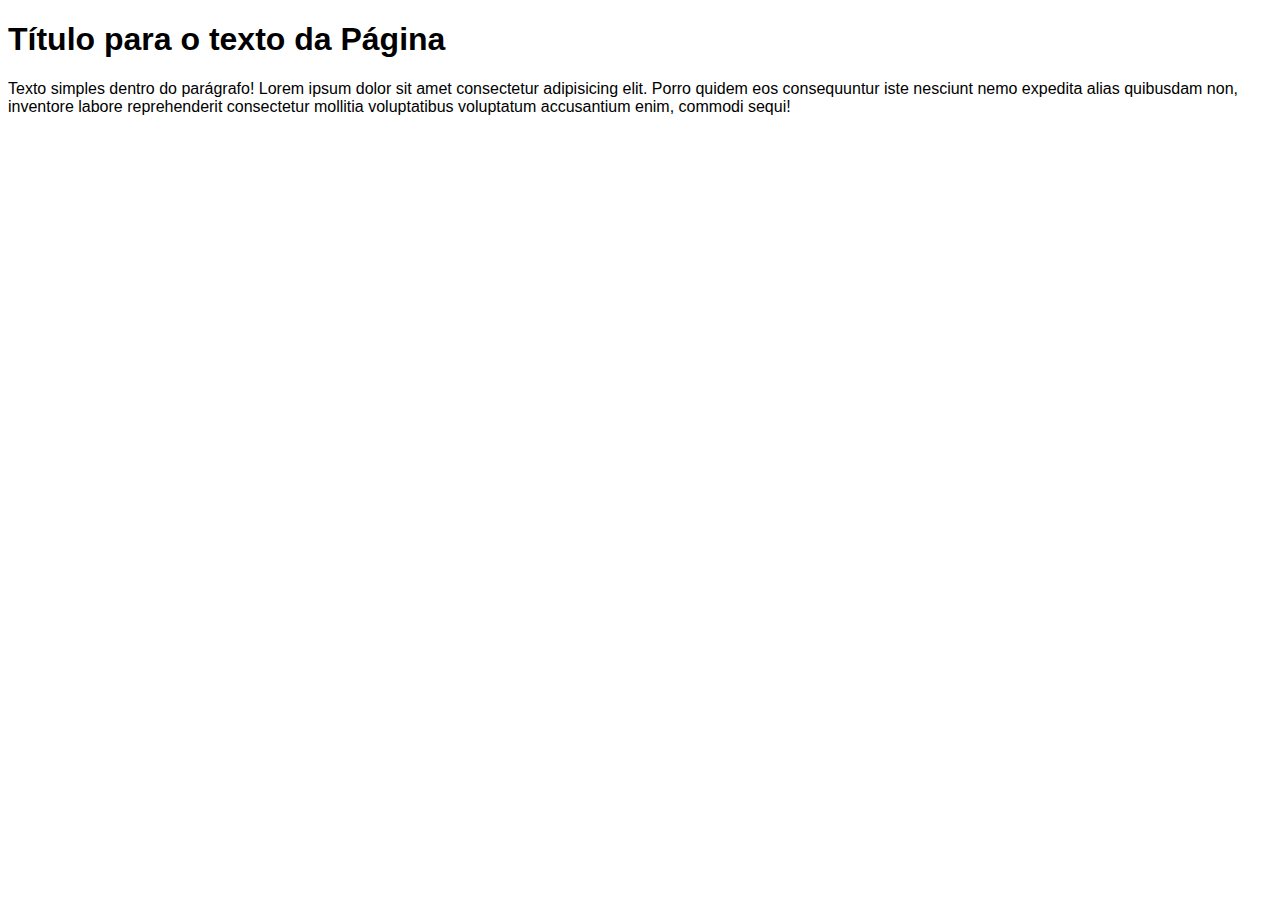
<file: Pratica01-Atividade01/index.html>
<!DOCTYPE html>
<html lang="pt-br">
<head>
    <meta charset="UTF-8">
    <meta name="viewport" content="width=device-width, initial-scale=1.0">
    <title>Exercício Aula Prática 01</title>
    <style>
        main div h1, p {
            font-family: Arial, Helvetica, sans-serif;
        }
    </style>
</head>
<body>
    <main>
        <div>
            <h1>Título para o texto da Página</h1>
            <p>Texto simples dentro do parágrafo!
                Lorem ipsum dolor sit amet consectetur adipisicing elit. Porro quidem eos consequuntur iste nesciunt nemo expedita alias quibusdam non, inventore labore reprehenderit consectetur mollitia voluptatibus voluptatum accusantium enim, commodi sequi!
            </p>
        </div>
    </main>
</body>
</html>
</file>
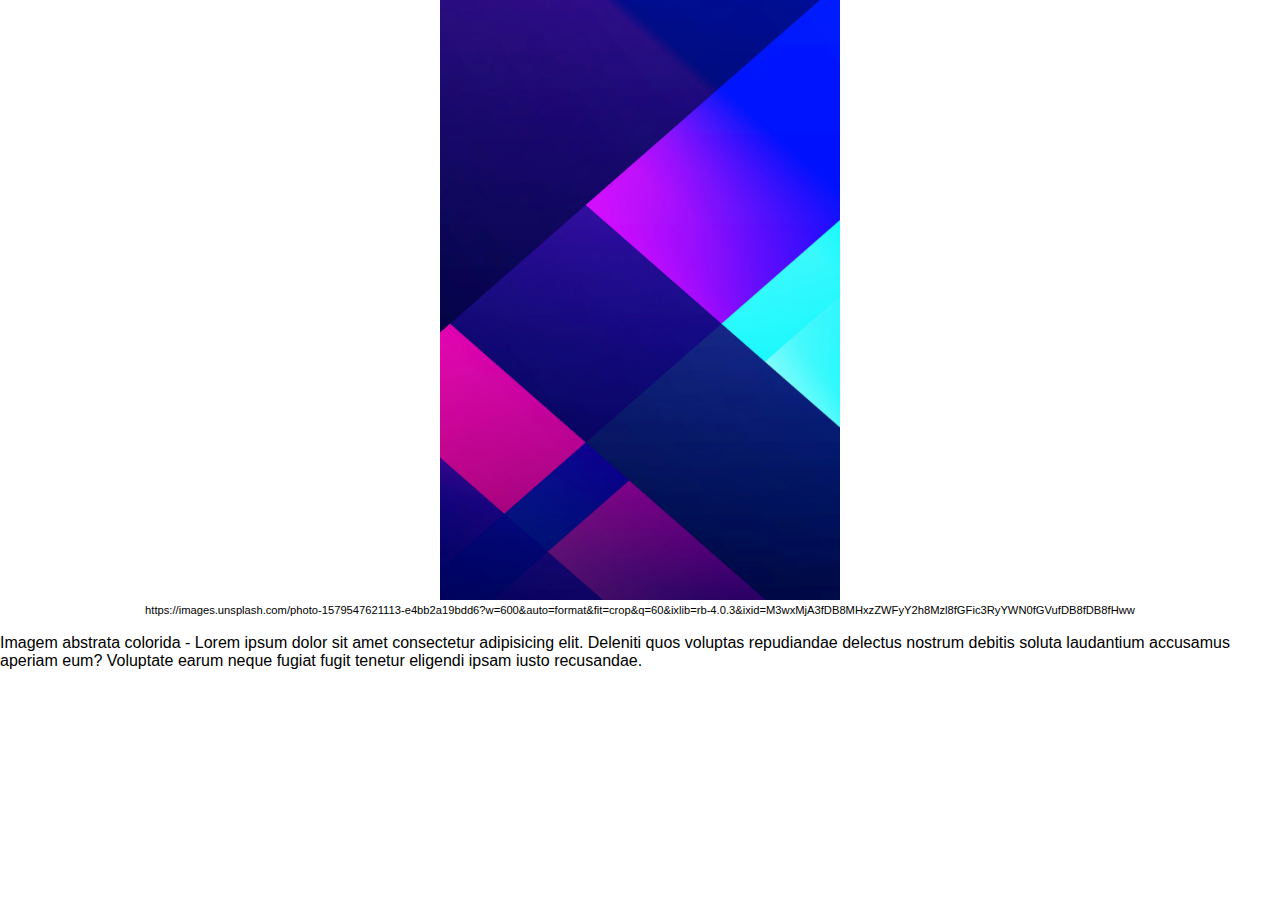
<file: Pratica01-Atividade02/index.html>
<!DOCTYPE html>
<html lang="pt-br">
<head>
    <meta charset="UTF-8">
    <meta name="viewport" content="width=device-width, initial-scale=1.0">
    <title>Exercício Aula Prática 02</title>
    <link rel="stylesheet" href="style.css">
</head>
<body>
    <main>
        <div class="imagem">
            <img class="imagem01" src="./assets/imagem01.jpg" />
        </div>
        <div class="texto">
            <p class="paragrafo1">https://images.unsplash.com/photo-1579547621113-e4bb2a19bdd6?w=600&auto=format&fit=crop&q=60&ixlib=rb-4.0.3&ixid=M3wxMjA3fDB8MHxzZWFyY2h8Mzl8fGFic3RyYWN0fGVufDB8fDB8fHww
            </p>
            <br />
            <p class="paragrafo2">
                Imagem abstrata colorida - Lorem ipsum dolor sit amet consectetur adipisicing elit. Deleniti quos voluptas repudiandae delectus nostrum debitis soluta laudantium accusamus aperiam eum? Voluptate earum neque fugiat fugit tenetur eligendi ipsam iusto recusandae.
            </p>
        </div>
    </main>
</body>
</html>
</file>
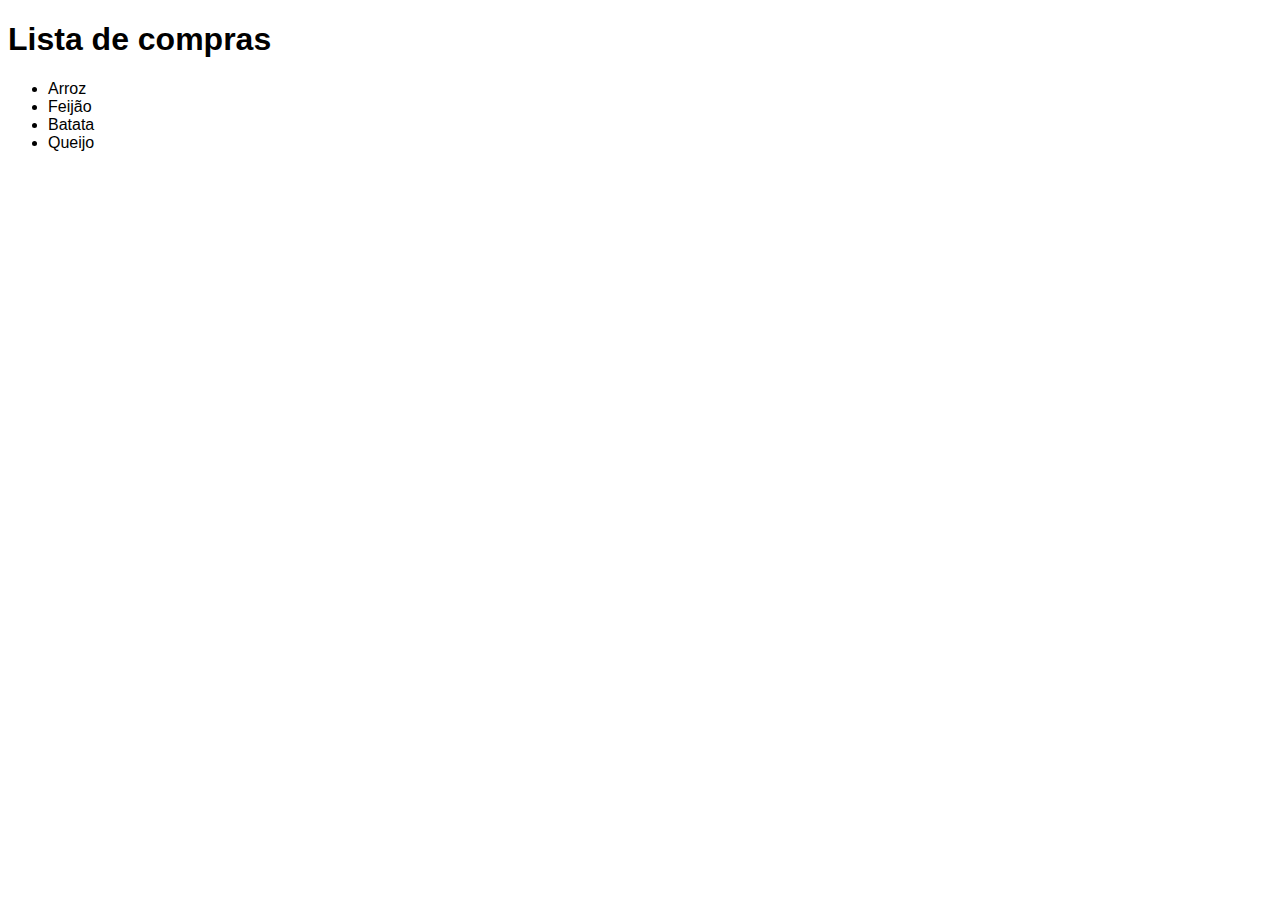
<file: Pratica01-Atividade03/index.html>
<!DOCTYPE html>
<html lang="pt-br">
<head>
    <meta charset="UTF-8">
    <meta name="viewport" content="width=device-width, initial-scale=1.0">
    <style>
        *, html, body, main {
            font-family: Arial, Helvetica, sans-serif;
        }
    </style>
    <title>Prática 1 Atividade 3</title>
</head>
<body>
    <main>
        <h1>Lista de compras</h1>
        <ul>
            <li>Arroz</li>
            <li>Feijão</li>
            <li>Batata</li>
            <li>Queijo</li>
        </ul>
    </main>
</body>
</html>
</file>
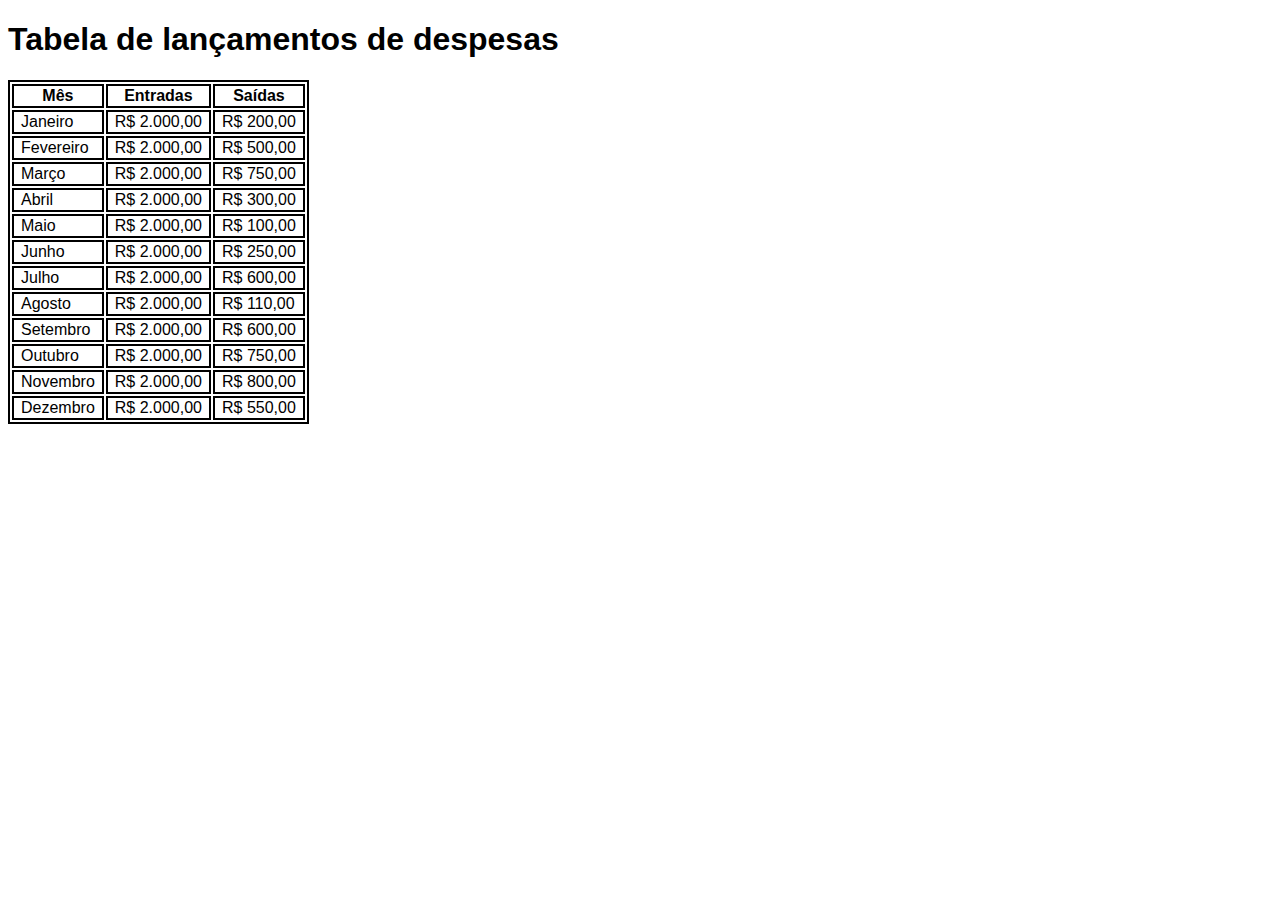
<file: Pratica02-Atividade01/index.html>
<!DOCTYPE html>
<html lang="pt-br">
  <head>
    <meta charset="UTF-8" />
    <meta name="viewport" content="width=device-width, initial-scale=1.0" />
    <link rel="stylesheet" href="style.css" />
    <title>Prática 02 - Atividade 01</title>
  </head>
  <body>
    <main>
      <div>
        <h1>Tabela de lançamentos de despesas</h1>
        <table>
          <tr>
            <th>Mês</th>
            <th>Entradas</th>
            <th>Saídas</th>
          </tr>
          <tr>
            <td>Janeiro</td>
            <td>R$ 2.000,00</td>
            <td>R$ 200,00</td>
          </tr>
          <tr>
            <td>Fevereiro</td>
            <td>R$ 2.000,00</td>
            <td>R$ 500,00</td>
          </tr>
          <tr>
            <td>Março</td>
            <td>R$ 2.000,00</td>
            <td>R$ 750,00</td>
          </tr>
          <tr>
            <td>Abril</td>
            <td>R$ 2.000,00</td>
            <td>R$ 300,00</td>
          </tr>
          <tr>
            <td>Maio</td>
            <td>R$ 2.000,00</td>
            <td>R$ 100,00</td>
          </tr>
          <tr>
            <td>Junho</td>
            <td>R$ 2.000,00</td>
            <td>R$ 250,00</td>
          </tr>
          <tr>
            <td>Julho</td>
            <td>R$ 2.000,00</td>
            <td>R$ 600,00</td>
          </tr>
          <tr>
            <td>Agosto</td>
            <td>R$ 2.000,00</td>
            <td>R$ 110,00</td>
          </tr>
          <tr>
            <td>Setembro</td>
            <td>R$ 2.000,00</td>
            <td>R$ 600,00</td>
          </tr>
          <tr>
            <td>Outubro</td>
            <td>R$ 2.000,00</td>
            <td>R$ 750,00</td>
          </tr>
          <tr>
            <td>Novembro</td>
            <td>R$ 2.000,00</td>
            <td>R$ 800,00</td>
          </tr>
          <tr>
            <td>Dezembro</td>
            <td>R$ 2.000,00</td>
            <td>R$ 550,00</td>
          </tr>
        </table>
      </div>
    </main>
  </body>
</html>
</file>
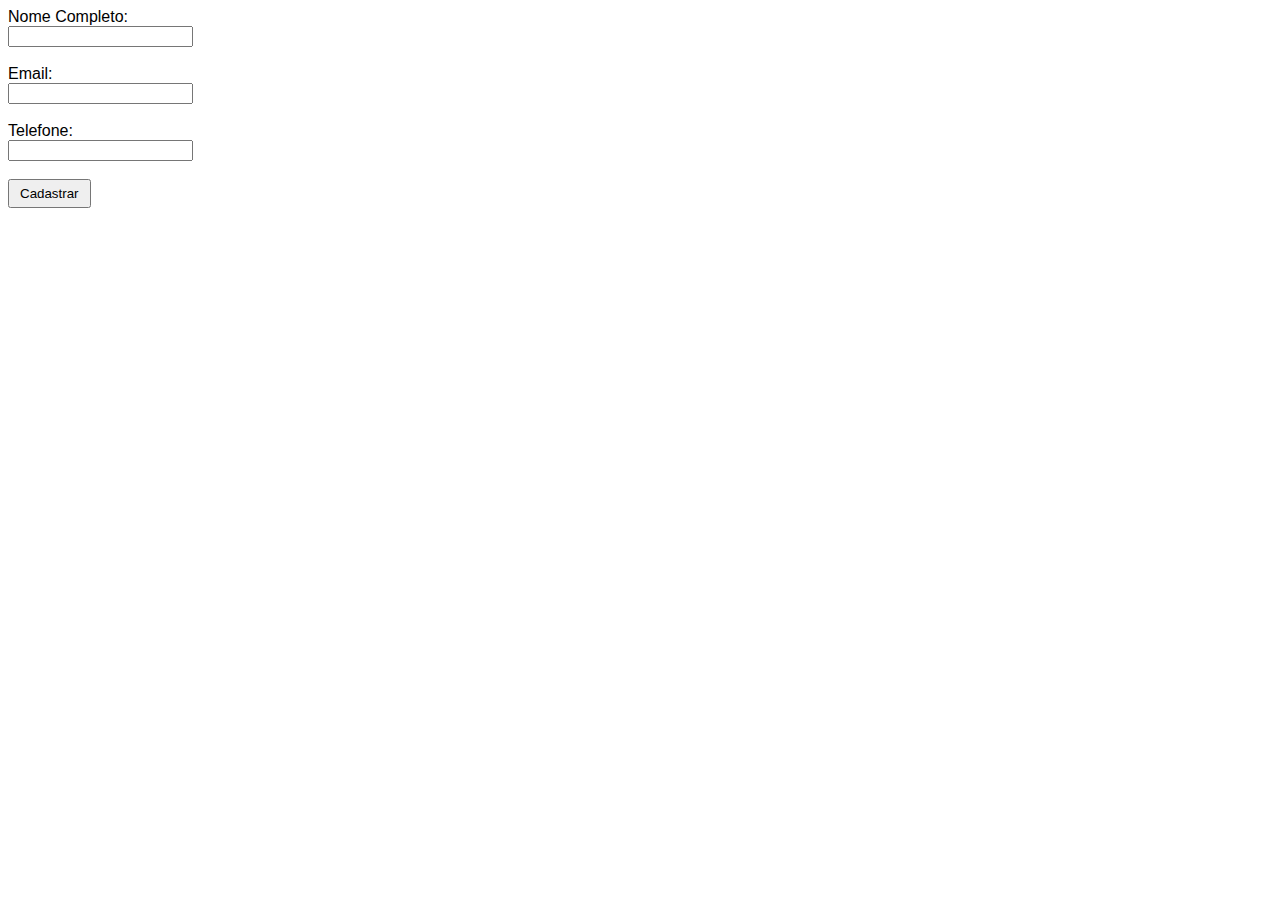
<file: Pratica02-Atividade02/index.html>
<!DOCTYPE html>
<html lang="pt-br">
  <head>
    <meta charset="UTF-8" />
    <meta name="viewport" content="width=device-width, initial-scale=1.0" />
    <title>Prática 02 - Atividade 02</title>
    <style>
      *, html, body, div, form {
        font-family: Arial, Helvetica, sans-serif;
      }
      .botao-cadastrar {
        padding: 5px 10px;
      }
    </style>
  </head>
  <body>
    <div>
      <form action="/cadastro" method="post" >
        <label for="nome-completo">Nome Completo:</label><br />
        <input type="text" id="nome-completo" name="nome-completo" value="" /><br />
        <br />
        <label for="email">Email:</label><br />
        <input type="email" id="email" name="email" /><br />
        <br />
        <label for="phone">Telefone:</label><br />
        <input type="phone" id="phone" name="phone" /><br />
        <br />
        <input class="botao-cadastrar" type="submit" value="Cadastrar" />
      </form>
    </div>
  </body>
</html>
</file>
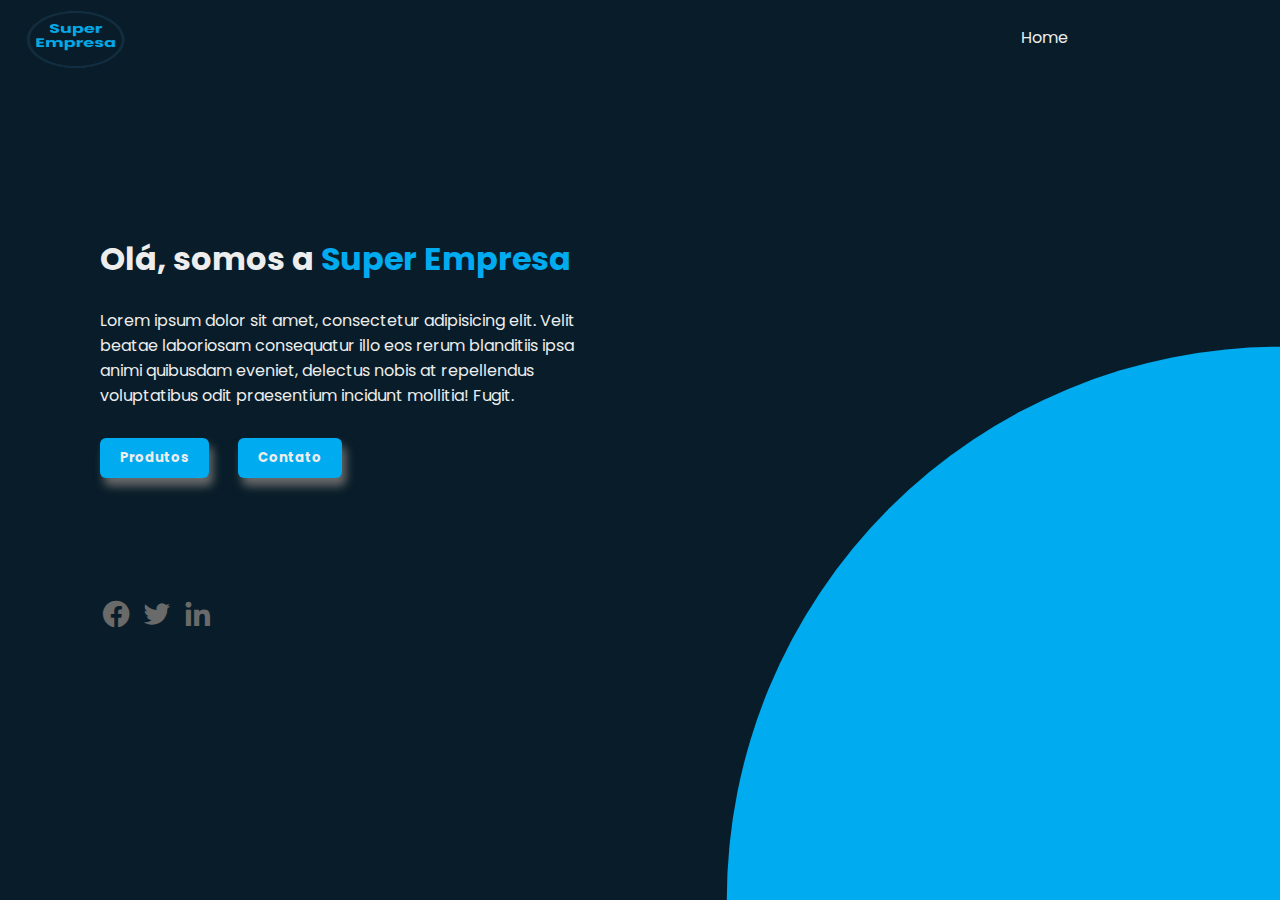
<file: Pratica03-Etapa01/index.html>
<!DOCTYPE html>
<html lang="pt-br">
  <head>
    <meta charset="UTF-8" />
    <meta name="viewport" content="width=device-width, initial-scale=1.0" />
    <!-- link para a página de estilos css ↓ -->
    <link rel="stylesheet" href="estilo.css" />
    <!-- link para usar box icons importado da internet ↓ -->
    <link href='https://unpkg.com/boxicons@2.1.4/css/boxicons.min.css' rel='stylesheet'>
    <title>Prática 3 - Etapa 1</title>
  </head>
  <body>
    <!-- header / nav ↓ -->
    <header>
      <nav class="nav">
        <img src="./logoSE.png" />
        <a class="nav-link-home" href="#">Home</a>
      </nav>
    </header>
    
    <!-- section conteúdo principal ↓ -->
    <main>
      <div>
        <section>
          <h1>Olá, somos a <span class="span-se">Super Empresa</span></h1>
          <br />
          <p>Lorem ipsum dolor sit amet, consectetur adipisicing elit. Velit beatae laboriosam consequatur illo eos rerum blanditiis ipsa animi quibusdam eveniet, delectus nobis at repellendus voluptatibus odit praesentium incidunt mollitia! Fugit.</p>
          
          <div>
            <a href="#">
              <button>Produtos</button>
            </a>
            
            <a href="#" class="btn-contato">
              <button>Contato</button>
            </a>
          </div>
          <div class="circulo"></div>
        </section>
      </div>
    </main>
    
    <!-- footer ↓ -->
    <footer>
      <div>
        <a href="https://www.facebook.com" target="_blank">
          <i class="bx bxl-facebook-circle"></i>
        </a>
        
        <a href="https://www.twitter.com" target="_blank">
          <i class="bx bxl-twitter"></i>
        </a>
        
        <a href="https://www.linkedin.com" target="_blank">
          <i class="bx bxl-linkedin"></i>
        </a>
      </div>
    </footer>

  </body>
</html>
</file>
<file: Pratica01-Atividade02/style.css>
*, html, body, main, div {
    font-family: Arial, Helvetica, sans-serif;
    box-sizing: border-box;
    padding: 0;
    margin: 0;
    top: 0;
    left: 0;
}

.imagem, .texto {
    text-align: center;
}

.imagem01{
    width: 400px;
    height: 600px;
}

.paragrafo1 {
    font-size: 0.7rem;
}

.paragrafo2 {
    text-align: left;
}
</file>
<file: Pratica02-Atividade01/style.css>
*, html, body, main, div, table {
    font-family: Arial, Helvetica, sans-serif;
  }

  table, tr, th, td {
    border: 2px solid;
  }

  th {
    font-weight: 700;
  }

  td {
    padding-inline: 7px;
  }
</file>
<file: Pratica03-Etapa01/estilo.css>
/* ↓ fonte poppins importada via internet do google fonts ↓ */
@import url('https://fonts.googleapis.com/css2?family=Poppins:ital,wght@0,100;0,200;0,300;0,400;0,500;0,600;0,700;0,800;0,900;1,100;1,200;1,300;1,400;1,500;1,600;1,700;1,800;1,900&display=swap');

/* ↓ cores utilizadas na página ↓ */
:root {
    --primary-bg: #081d29;
    --secondary-bg: #112e42;
    --text: #ededed;
    --principal-span: #00abf0;
    --cinza: #6a6a6a; 
}

/* ↓ estilo utilizado na página ↓ */
*, html, body {
    font-family: "Poppins", Arial, Helvetica, sans-serif;
    box-sizing: border-box;
    text-decoration: none;
    background-color: var(--primary-bg);
    outline: none;
    border: none;
    padding: 0;
    margin: 0;
    left: 0;
    top: 0;
}


/* estilo no header / nav ↓ */
nav {
    height: auto;
    width: 100vw;
    display: flex;
}

nav img {
    width: 100px;
    height: 70px;
    margin-top: 5px;
    margin-left: 25px;
}

nav a {
    color: var(--text);
    align-self: center;
    margin-left: 70%;
}


/* estilo na section / conteúdo principal ↓ */
main {
    margin-top: 10px;
    margin-bottom: 115px;
}

main div section h1, p {
    color: var(--text);
}

main div section {
    padding-top: 150px;
    padding-left: 100px;
}

main div section p {
    width: 500px;
}

.span-se {
    color: var(--principal-span);
}

main div section a button {
    color: var(--text);
    background-color: var(--principal-span);
    margin-top: 30px;
    padding: 10px 20px;
    border-radius: 6px;
    cursor: pointer;
    font-weight: 700;
    box-shadow: 4px 8px 10px var(--cinza);
}

.btn-contato {
    margin-left: 25px;
}

.circulo{
    position: absolute;
    top: 0;
    left: 0;
    width: 100%;
    height: 100%;
    background: var(--principal-span);
    clip-path: circle(50% at bottom right);
}


/* estilo no footer ↓ */
footer {
    padding-left: 100px;
    font-size: xx-large;
}

footer a {
    color: var(--cinza);
}
</file>
